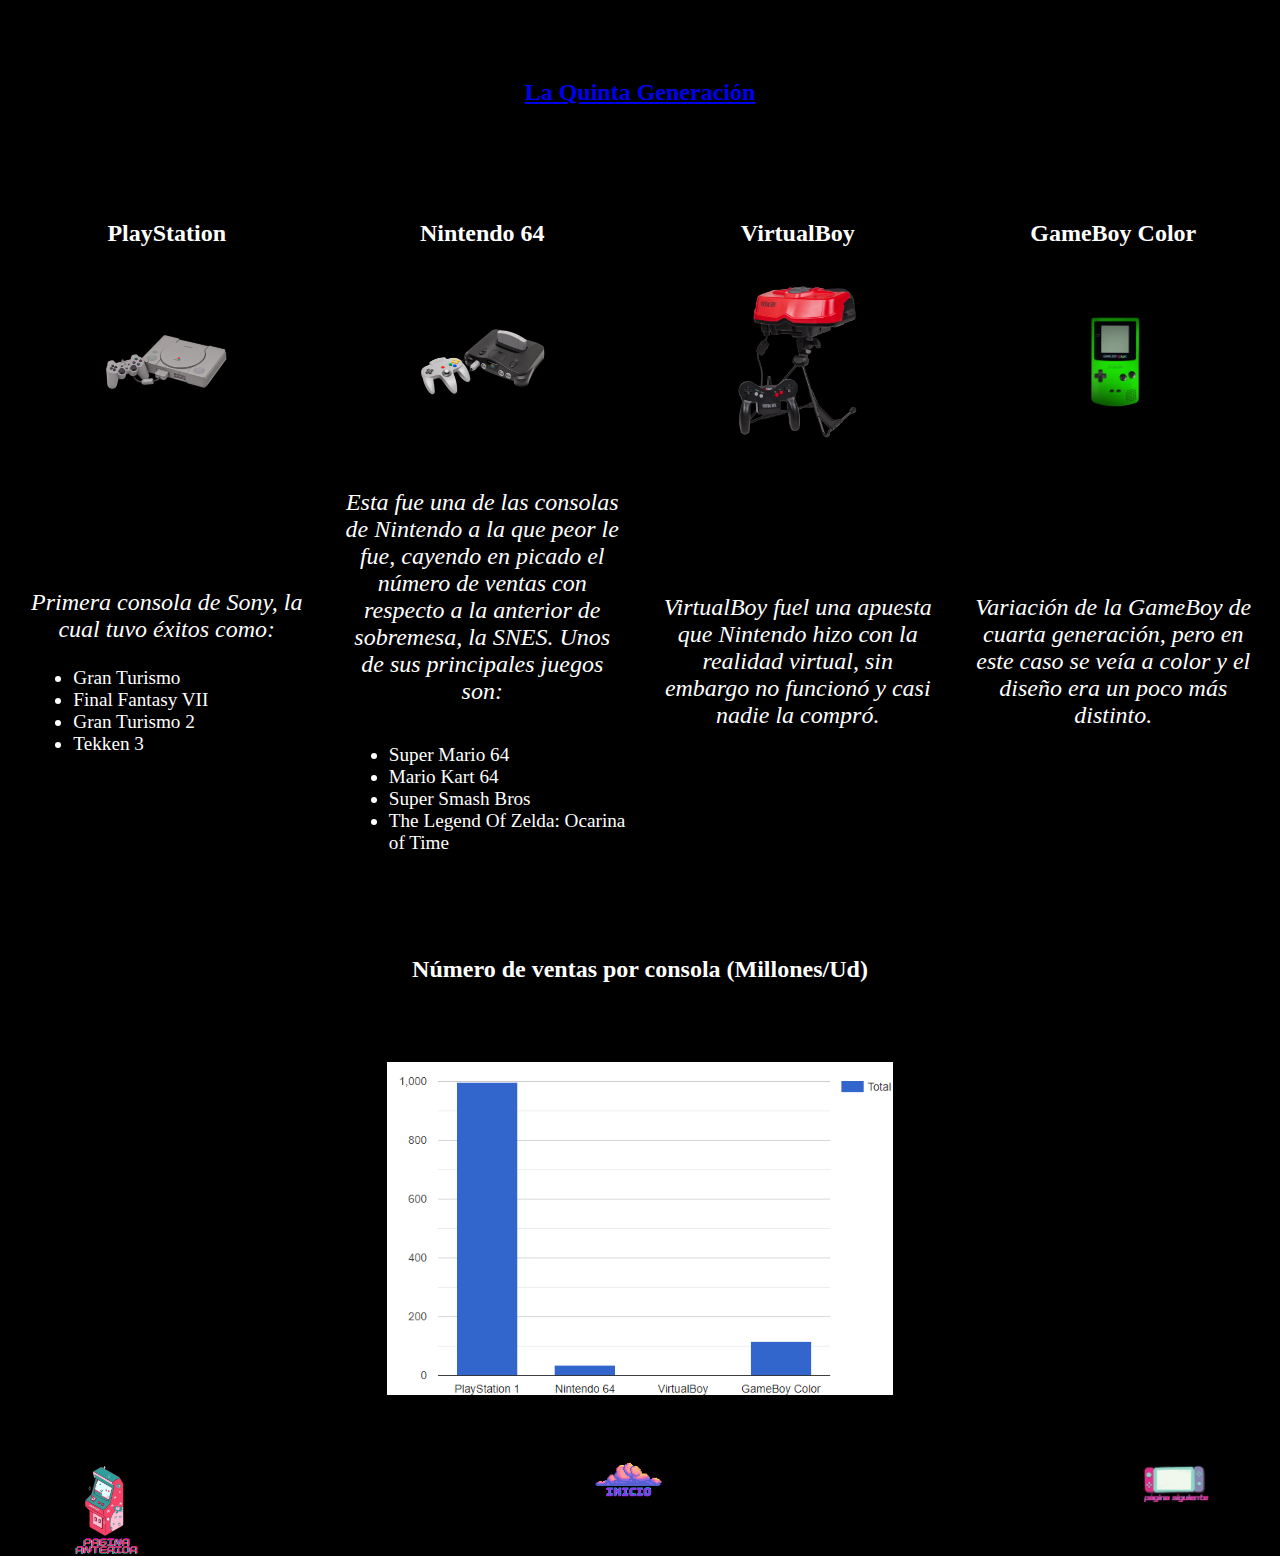
<file: fifthgen.html>
<!DOCTYPE html>
<html lang="en">
<head>
    <meta charset="UTF-8">
    <meta http-equiv="X-UA-Compatible" content="IE=edge">
    <meta name="viewport" content="width=device-width, initial-scale=1.0">
    <title>Document</title>
    <link rel="stylesheet" href="StyleSheet1.css">
    <style>
        img{
            width:40%;
            margin-left: 30%;
        }
        td{
            color:white;
            width:25%;         
        }
        p,h1{
            padding: 5%;
        }
        div{
            margin-bottom: 3px;
        }
        ul{
            margin-left:20%;
            padding: unset;
        }
        a:visited{
            color: white;
            text-decoration: none;
        }
        a:hover{
            color:violet;
            text-decoration: none;
        }
    </style>
</head>
<body>
    <h1><a href="#grafico">La Quinta Generación</a></h1>
    <table>
        <tr id="titulos">
            <td>
                <h1>PlayStation</h1>
            </td>
            <td>
                <h1>Nintendo 64</h1>
            </td>
            <td>
                <h1>VirtualBoy</h1>
            </td>
            <td>
                <h1>GameBoy Color</h1>
            </td>
        </tr>
        <tr id="imagenes">
            <td>
                <img src="imagenes/playstation1.png" alt="PlayStation" >
            </td>
            <td>
                <img src="imagenes/n64.png" alt="Nintendo 64" >
            </td>
            <td>
                <img src="imagenes/virtualboy.png" alt="VirtualBoy" >
            </td>
            <td>
                <img src="imagenes/gameboycolor.jpg" alt="GameBoy Color" >
            </td>
        </tr>
        <tr id="texto">
            <td>
                <p style=" padding-bottom:unset">Primera consola de Sony, la cual tuvo éxitos como: </p>
                    <ul>
                        <li>Gran Turismo</li>
                        <li>Final Fantasy VII</li>
                        <li>Gran Turismo 2</li>
                        <li>Tekken 3</li>
                    </ul> 
                
            </td>
            <td>
                <p>Esta fue una de las consolas de Nintendo a la que peor le fue, cayendo en picado el número de ventas con respecto a la anterior de sobremesa, la SNES.
                Unos de sus principales juegos son:</p>
                <ul>
                    <li>Super Mario 64</li>
                    <li>Mario Kart 64</li>
                    <li>Super Smash Bros</li>
                    <li>The Legend Of Zelda: Ocarina of Time</li>
                </ul>
            </td>
            <td>
                <p>
                    VirtualBoy fuel una apuesta que Nintendo hizo con la realidad virtual, sin embargo no funcionó y casi nadie la compró. 
                </p>
            </td>
            <td>
                <p>
                    Variación de la GameBoy de cuarta generación, pero en este caso se veía a color y el diseño era un poco más distinto. 
                </p>
            </td>    
        </tr>
    </table> 
    <div>
        <h1>Número de ventas por consola (Millones/Ud)</h1>
        <a name="grafico"><img style="max-height:initial;width:40%" src="imagenes/graph.png" alt="grafiquito" /></a>
    </div>
    <div id="links">
        <a href="firstgen.html"><img src="paginaanterior.png" alt="generación anterior"  id="paginaanterior"></a>
        <a href="index.html"><img src="inicio.png" alt="página de inicio"  id="inicio"/></a>
        <a href="fifthgen.html"><img src="paginasiguiente.png" alt="generación siguiente" id="paginasiguiente"/></a>
    </div>
</body>
</html>
</file>
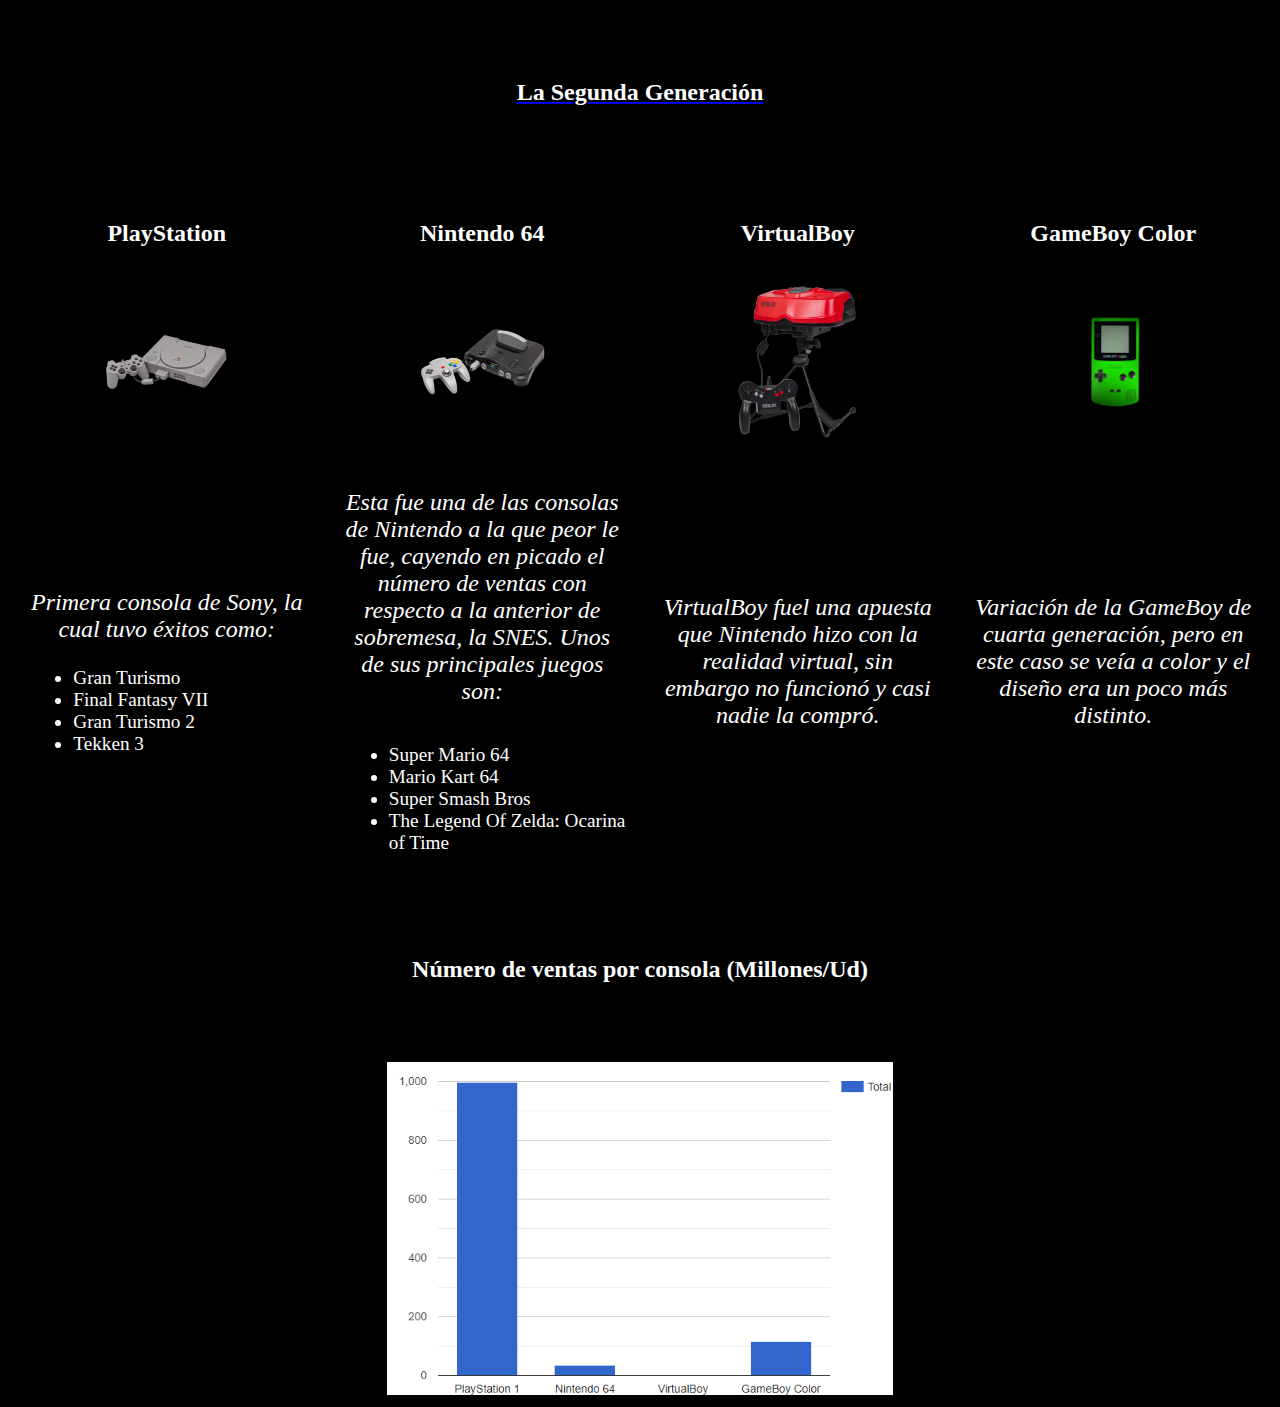
<file: secondgen.html>
﻿<!DOCTYPE html>
<html lang="en">
<head>
    <meta charset="UTF-8">
    <meta http-equiv="X-UA-Compatible" content="IE=edge">
    <meta name="viewport" content="width=device-width, initial-scale=1.0">
    <title>Document</title>
    <link rel="stylesheet" href="StyleSheet1.css">
    <style>
        img {
            width: 40%;
            margin-left: 30%;
        }

        td {
            color: white;
            width: 25%;
        }

        p, h1 {
            padding: 5%;
        }

        div {
            margin-bottom: 3px;
        }

        ul {
            margin-left: 20%;
            padding: unset;
        }

        a:hover {
            color: violet;
        }
    </style>
</head>
<body>
    <a href="#grafico"><h1>La Segunda Generación</h1></a>
    <table>
        <tr id="titulos">
            <td>
                <h1>PlayStation</h1>
            </td>
            <td>
                <h1>Nintendo 64</h1>
            </td>
            <td>
                <h1>VirtualBoy</h1>
            </td>
            <td>
                <h1>GameBoy Color</h1>
            </td>
        </tr>
        <tr id="imagenes">
            <td>
                <img src="imagenes/playstation1.png" alt="PlayStation">
            </td>
            <td>
                <img src="imagenes/n64.png" alt="Nintendo 64">
            </td>
            <td>
                <img src="imagenes/virtualboy.png" alt="VirtualBoy">
            </td>
            <td>
                <img src="imagenes/gameboycolor.jpg" alt="GameBoy Color">
            </td>
        </tr>
        <tr id="texto">
            <td>
                <p style=" padding-bottom:unset">Primera consola de Sony, la cual tuvo éxitos como: </p>
                <ul>
                    <li>Gran Turismo</li>
                    <li>Final Fantasy VII</li>
                    <li>Gran Turismo 2</li>
                    <li>Tekken 3</li>
                </ul>

            </td>
            <td>
                <p>
                    Esta fue una de las consolas de Nintendo a la que peor le fue, cayendo en picado el número de ventas con respecto a la anterior de sobremesa, la SNES.
                    Unos de sus principales juegos son:
                </p>
                <ul>
                    <li>Super Mario 64</li>
                    <li>Mario Kart 64</li>
                    <li>Super Smash Bros</li>
                    <li>The Legend Of Zelda: Ocarina of Time</li>
                </ul>
            </td>
            <td>
                <p>
                    VirtualBoy fuel una apuesta que Nintendo hizo con la realidad virtual, sin embargo no funcionó y casi nadie la compró.
                </p>
            </td>
            <td>
                <p>
                    Variación de la GameBoy de cuarta generación, pero en este caso se veía a color y el diseño era un poco más distinto.
                </p>
            </td>
        </tr>
    </table>
    <div>
        <h1>Número de ventas por consola (Millones/Ud)</h1>
        <a name="grafico"><img style="max-height:initial;width:40%" src="imagenes/graph.png" alt="grafiquito" /></a>
    </div>
</body>
</html>
</file>
<file: StyleSheet1.css>
﻿
h1,p{
    font-family:'Times New Roman', Times, serif;
    color:white;
    text-align:center;
    font-size:x-large;
}
ul{
    color:white;
    font-size:larger;
}
p{
    font-style:italic;
}
body {
    background-color:black;
}
table{
    display:block;
}
#links{
    margin: 5%;
}
#inicio, #paginasiguiente, #paginaanterior{
    display:inline-block;
    width: 6%;
}
#inicio:hover, #paginasiguiente:hover,#paginaanterior:hover{
    width:8%;
}
#inicio{
    float: left;
    margin-left: 40%;
}
#paginasiguiente{
    float: right;
}
#paginaanterior{
    float:left;
    margin-left: unset;
}
</file>
